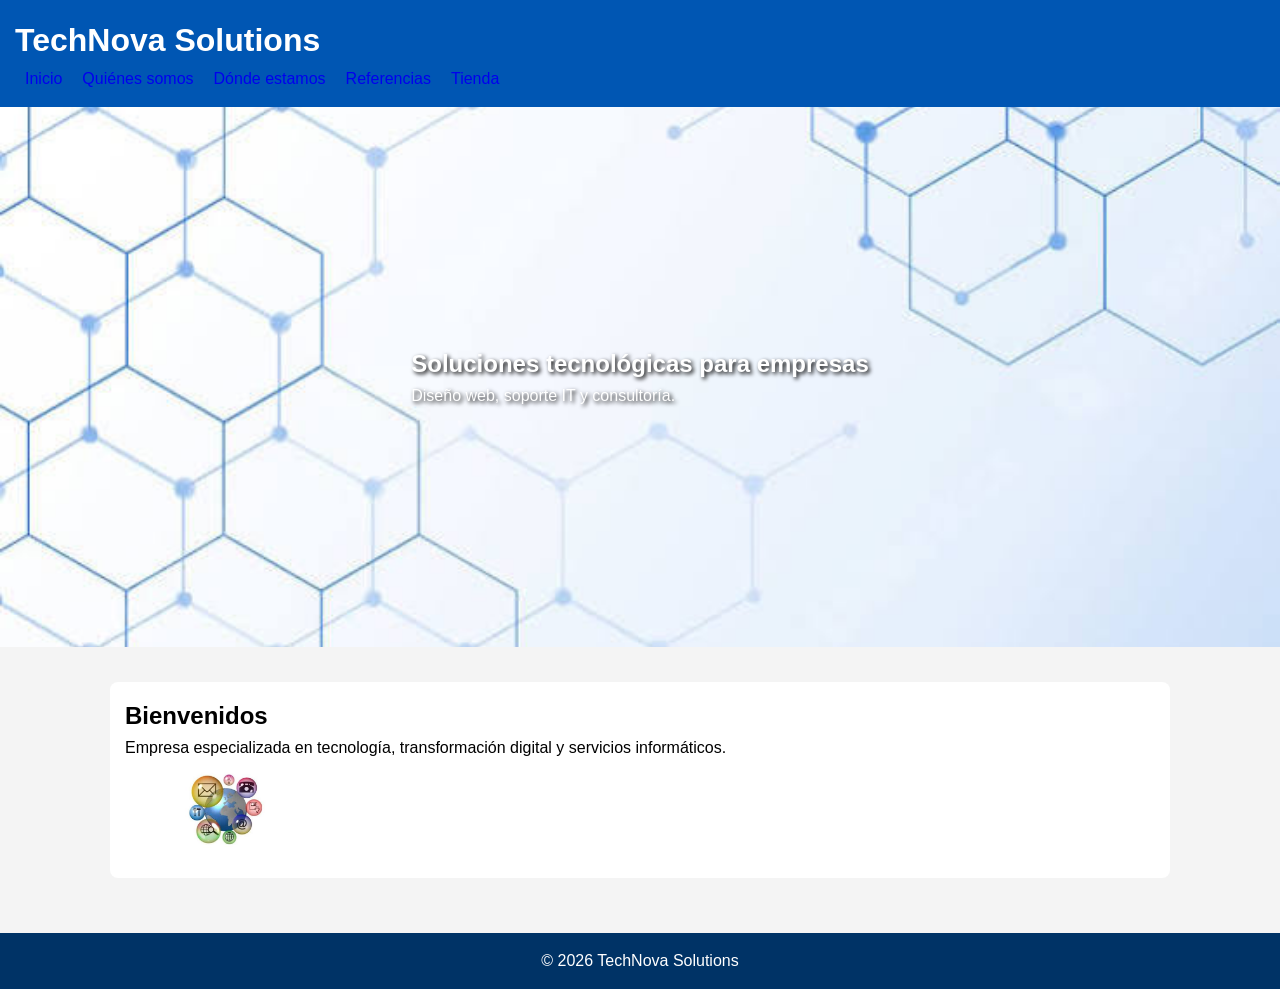
<file: index.html>
<!DOCTYPE html><html lang="es"><head><meta charset="UTF-8"><title>Inicio</title><link rel="stylesheet" href="estilos/estilos.css"></head><body><header><h1>TechNova Solutions</h1><nav><a href="index.html">Inicio</a><a href="quienes.html">Quiénes somos</a><a href="donde.html">Dónde estamos</a><a href="referencias.html">Referencias</a><a href="tienda.html">Tienda</a></nav></header><section class="hero"><div><h2>Soluciones tecnológicas para empresas</h2><p>Diseño web, soporte IT y consultoría.</p></div></section><div class="container"><div class="card"><h2>Bienvenidos</h2><p>Empresa especializada en tecnología, transformación digital y servicios informáticos.</p><img src="imagenes/logo.png" width="200"></div></div><footer>&copy; 2026 TechNova Solutions</footer></body></html>
</file>
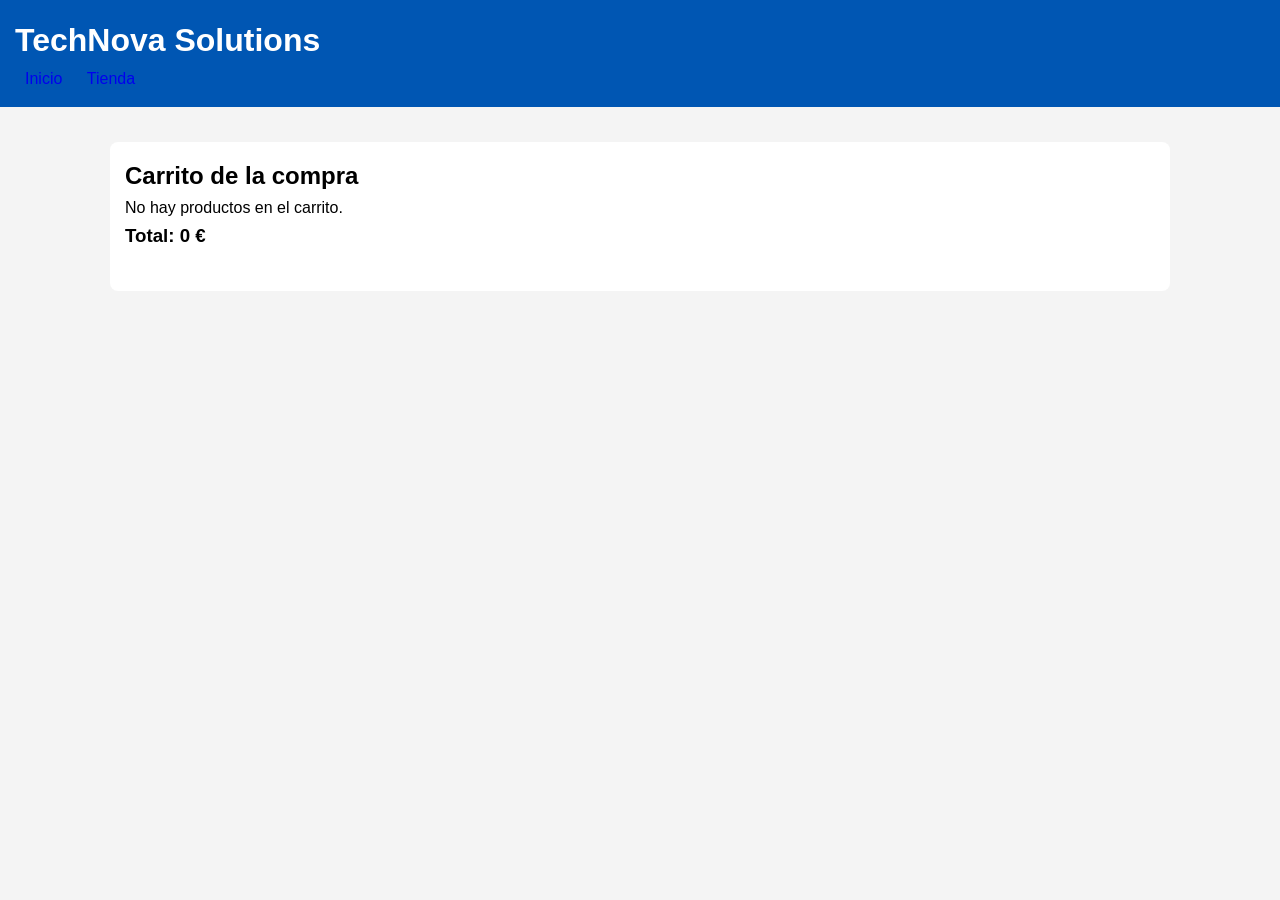
<file: carrito.html>
<!DOCTYPE html>
<html lang="es">
<head>
    <meta charset="UTF-8">
    <meta name="viewport" content="width=device-width, initial-scale=1.0">
    <title>Carrito</title>

    <link rel="stylesheet" href="estilos/estilos.css">
</head>
<body>

    <header>
        <h1>TechNova Solutions</h1>

        <nav>
            <a href="index.html">Inicio</a>
            <a href="tienda.html">Tienda</a>
        </nav>
    </header>

    <div class="container">

        <div class="card">

            <h2>Carrito de la compra</h2>

            <div id="listaProductos"></div>

            <h3 id="total">Total: 0 €</h3>

            <br>

            <a class="btn" href="confirmacion.html">
                Finalizar compra
            </a>

        </div>

    </div>

    <script>

        let carrito =
            JSON.parse(localStorage.getItem("carrito")) || [];

        let lista =
            document.getElementById("listaProductos");

        let total = 0;

        if (carrito.length === 0) {

            lista.innerHTML =
                "<p>No hay productos en el carrito.</p>";
            document.querySelector(".btn").style.display = "none";
        } else {

            carrito.forEach(producto => {

                lista.innerHTML += `
                    <p>
                        ${producto.nombre}
                        - ${producto.precio} €
                    </p>
                `;

                total += producto.precio;

            });

        }

        document.getElementById("total").textContent =
            "Total: " + total + " €";

    </script>

</body>
</html>
</file>
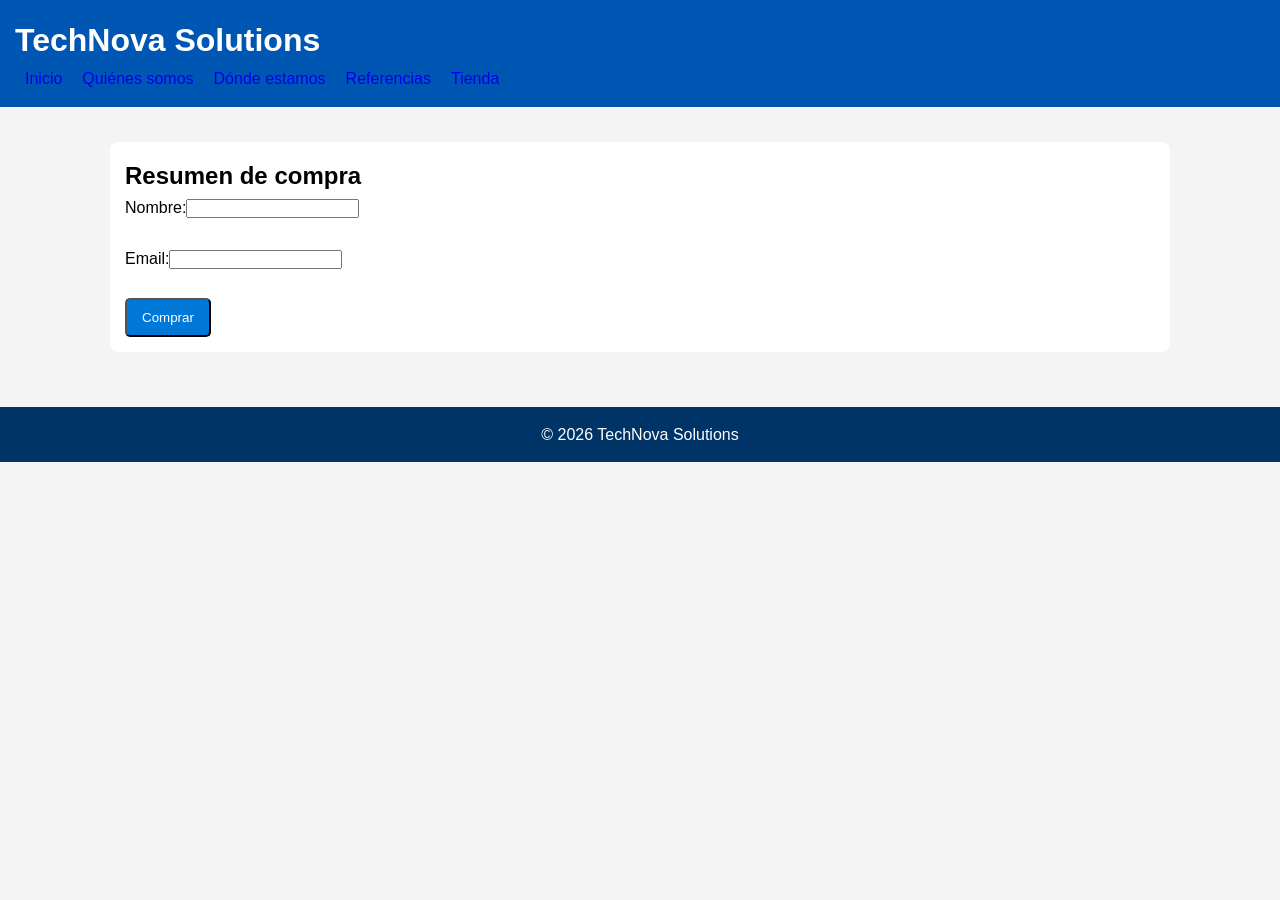
<file: compra.html>
<!DOCTYPE html><html lang="es"><head><meta charset="UTF-8"><title>Compra</title><link rel="stylesheet" href="estilos/estilos.css"></head><body><header><h1>TechNova Solutions</h1><nav><a href="index.html">Inicio</a><a href="quienes.html">Quiénes somos</a><a href="donde.html">Dónde estamos</a><a href="referencias.html">Referencias</a><a href="tienda.html">Tienda</a></nav></header><div class="container"><div class="card"><h2>Resumen de compra</h2><form><label>Nombre:</label><input type="text"><br><br><label>Email:</label><input type="email"><br><br><button class="btn">Comprar</button></form></div></div><footer>&copy; 2026 TechNova Solutions</footer></body></html>
</file>
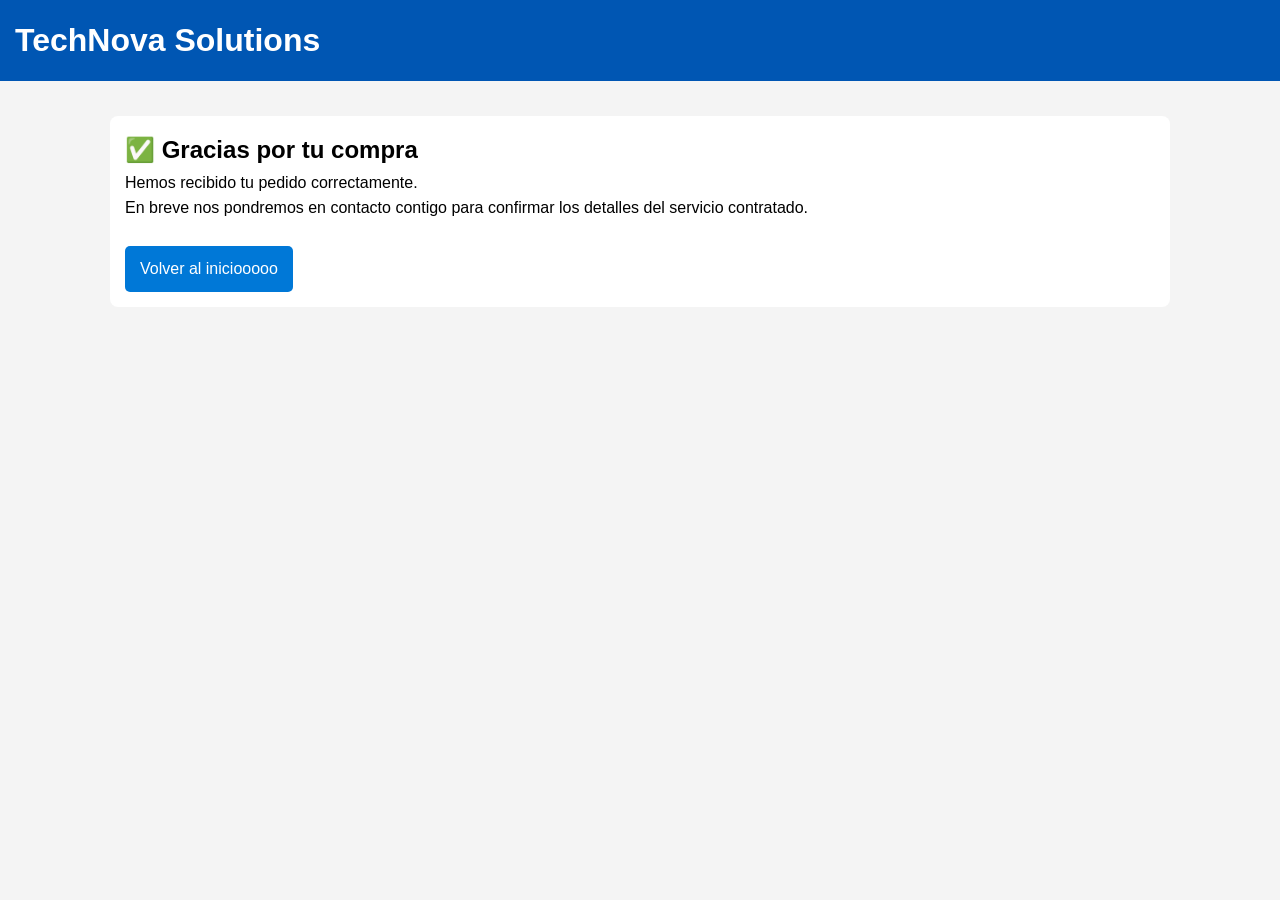
<file: confirmacion.html>
<!DOCTYPE html>
<html lang="es">
<head>
    <meta charset="UTF-8">
    <meta name="viewport" content="width=device-width, initial-scale=1.0">
    <title>Compra realizada</title>

    <link rel="stylesheet" href="estilos/estilos.css">
</head>
<body>

    <header>
        <h1>TechNova Solutions</h1>
    </header>

    <div class="container">

        <div class="card">

            <h2>✅ Gracias por tu compra</h2>

            <p>
                Hemos recibido tu pedido correctamente.
            </p>

            <p>
                En breve nos pondremos en contacto contigo para
                confirmar los detalles del servicio contratado.
            </p>

            <br>

            <a class="btn" href="index.html">
                Volver al iniciooooo
            </a>

        </div>

    </div>

    <script>

        /* Vaciar carrito después de finalizar la compra */

        localStorage.removeItem("carrito");

    </script>

</body>
</html>
</file>
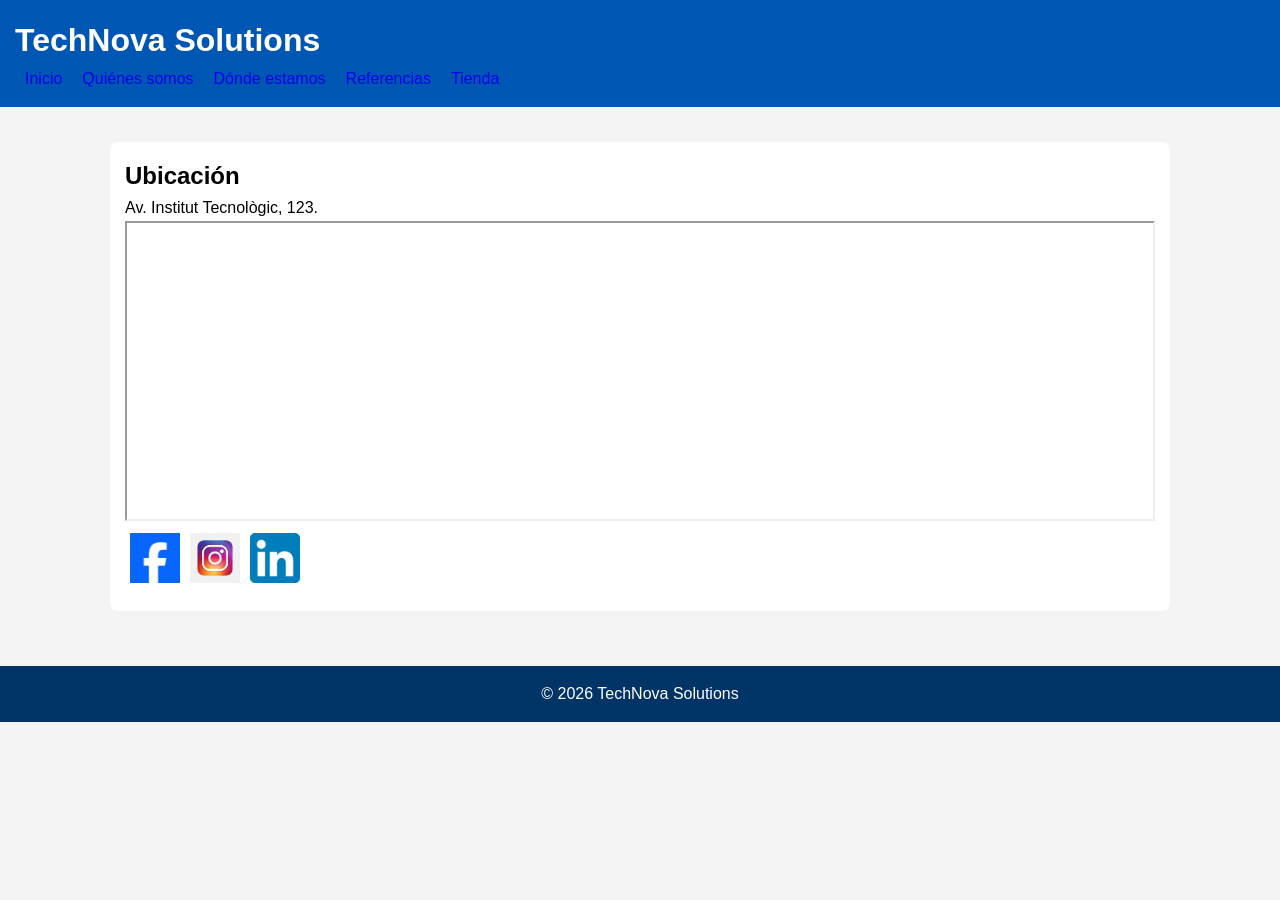
<file: donde.html>
<!DOCTYPE html><html lang="es"><head><meta charset="UTF-8"><title>Dónde estamos</title><link rel="stylesheet" href="estilos/estilos.css"></head><body><header><h1>TechNova Solutions</h1><nav><a href="index.html">Inicio</a><a href="quienes.html">Quiénes somos</a><a href="donde.html">Dónde estamos</a><a href="referencias.html">Referencias</a><a href="tienda.html">Tienda</a></nav></header><div class="container"><div class="card"><h2>Ubicación</h2><p>Av. Institut Tecnològic, 123.</p><iframe src="https://maps.google.com/maps?q=valencia&t=&z=13&ie=UTF8&iwloc=&output=embed" width="100%" height="300"></iframe><div class="social"><img src="imagenes/facebook.png"><img src="imagenes/instagram.png"><img src="imagenes/linkedin.png"></div></div></div><footer>&copy; 2026 TechNova Solutions</footer></body></html>
</file>
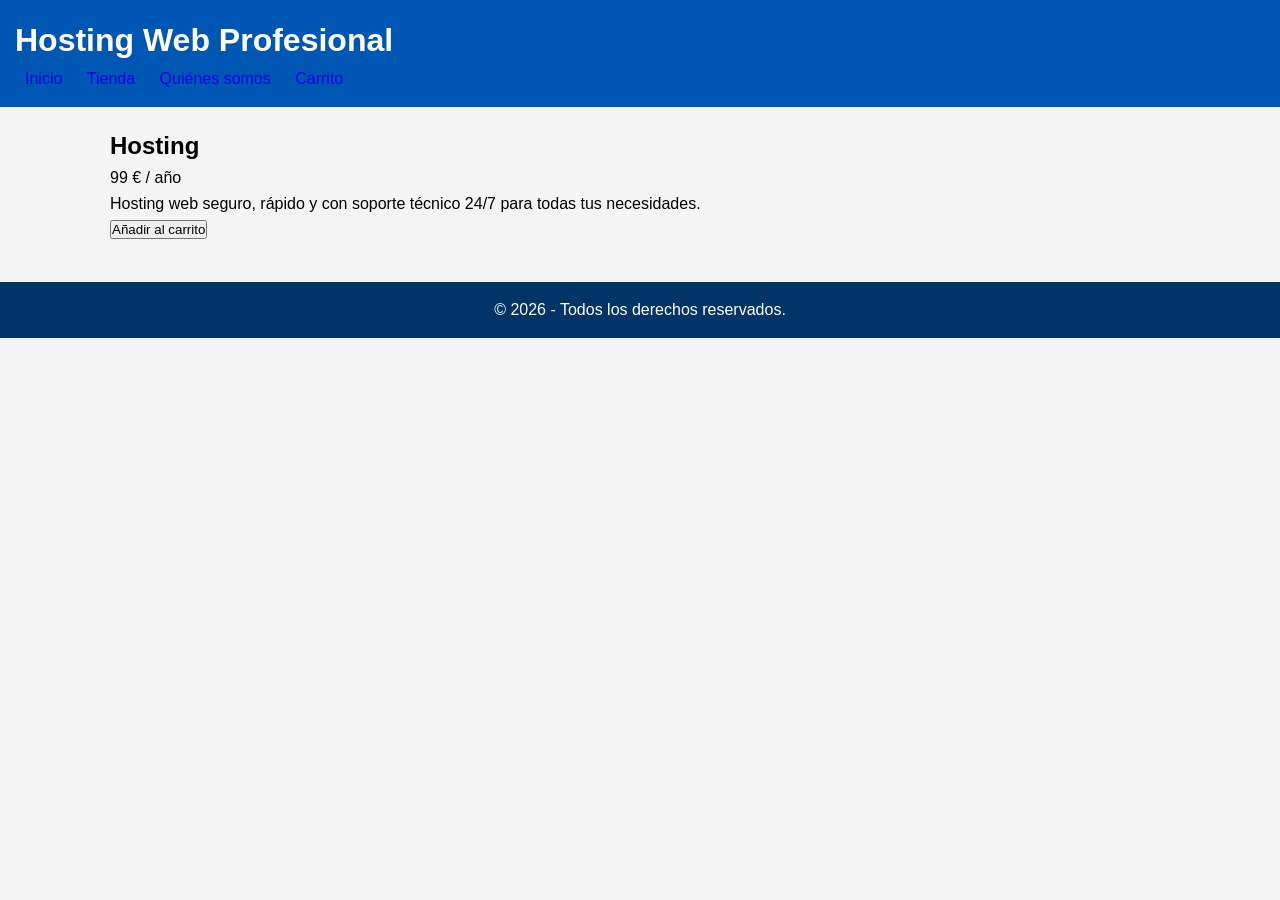
<file: hosting.html>
<!DOCTYPE html>
<html lang="es">
<head>
    <meta charset="UTF-8">
    <meta name="viewport" content="width=device-width, initial-scale=1.0">
    <title>Hosting - Tienda</title>
    <link rel="stylesheet" href="estilos/estilos.css">
</head>
<body>
    <header>
        <h1>Hosting Web Profesional</h1>
        <nav>
            <a href="index.html">Inicio</a>
            <a href="tienda.html">Tienda</a>
            <a href="quienes.html">Quiénes somos</a>
            <a href="carrito.html">Carrito</a>
        </nav>
    </header>

    <main class="container">
        <div class="tarjeta">
            <h2>Hosting</h2>
            <p class="precio">99 € / año</p>
            <p>Hosting web seguro, rápido y con soporte técnico 24/7 para todas tus necesidades.</p>
            <!-- Botón para añadir al carrito con JavaScript / localStorage -->
            <button onclick="agregarAlCarrito('Hosting', 99)">Añadir al carrito</button>
        </div>
    </main>

    <footer>
        <p>&copy; 2026 - Todos los derechos reservados.</p>
    </footer>
</body>
</html>
</file>
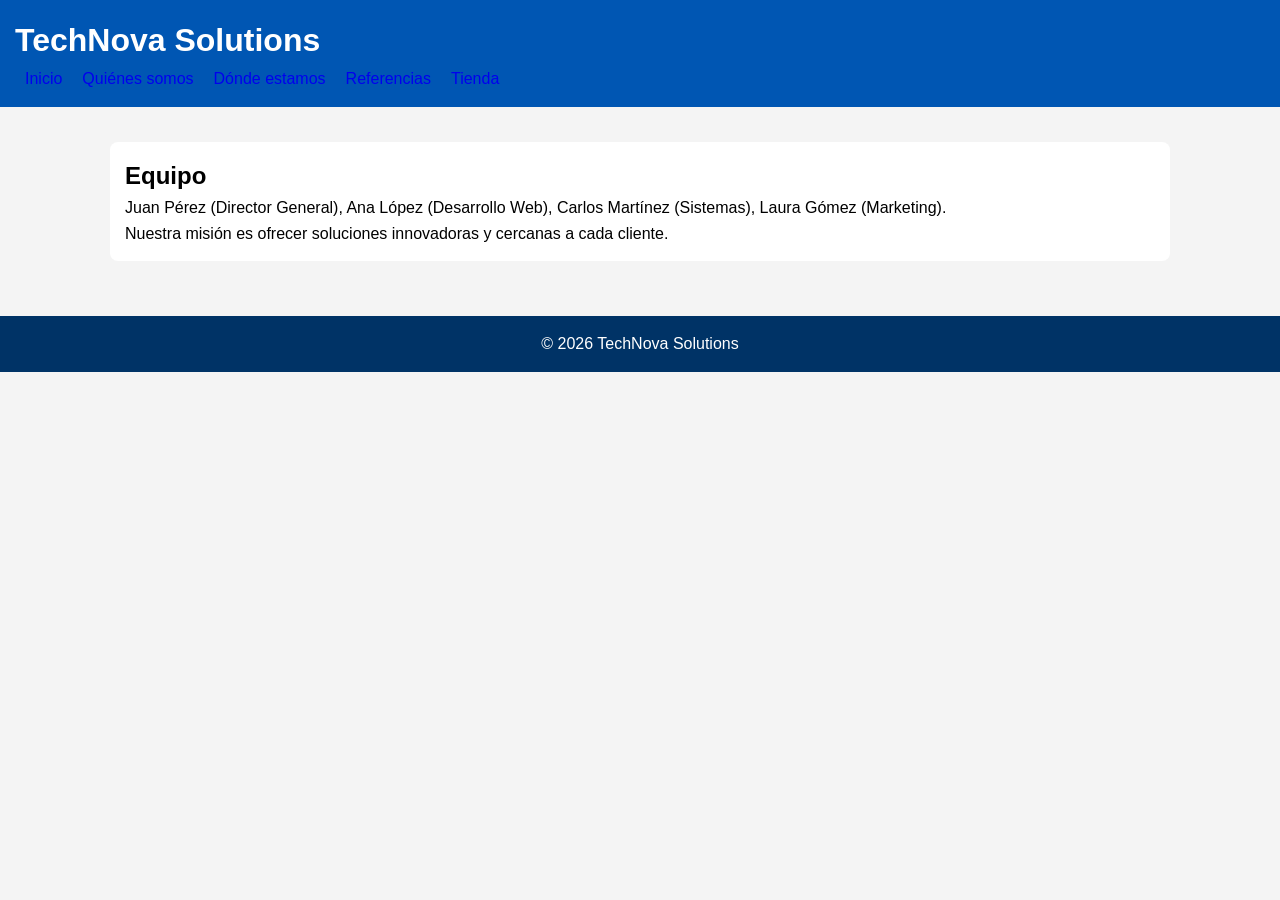
<file: quienes.html>
<!DOCTYPE html><html lang="es"><head><meta charset="UTF-8"><title>Quienes somos</title><link rel="stylesheet" href="estilos/estilos.css"></head><body><header><h1>TechNova Solutions</h1><nav><a href="index.html">Inicio</a><a href="quienes.html">Quiénes somos</a><a href="donde.html">Dónde estamos</a><a href="referencias.html">Referencias</a><a href="tienda.html">Tienda</a></nav></header><div class="container"><div class="card"><h2>Equipo</h2><p>Juan Pérez (Director General), Ana López (Desarrollo Web), Carlos Martínez (Sistemas), Laura Gómez (Marketing).</p><p>Nuestra misión es ofrecer soluciones innovadoras y cercanas a cada cliente.</p></div></div><footer>&copy; 2026 TechNova Solutions</footer></body></html>
</file>
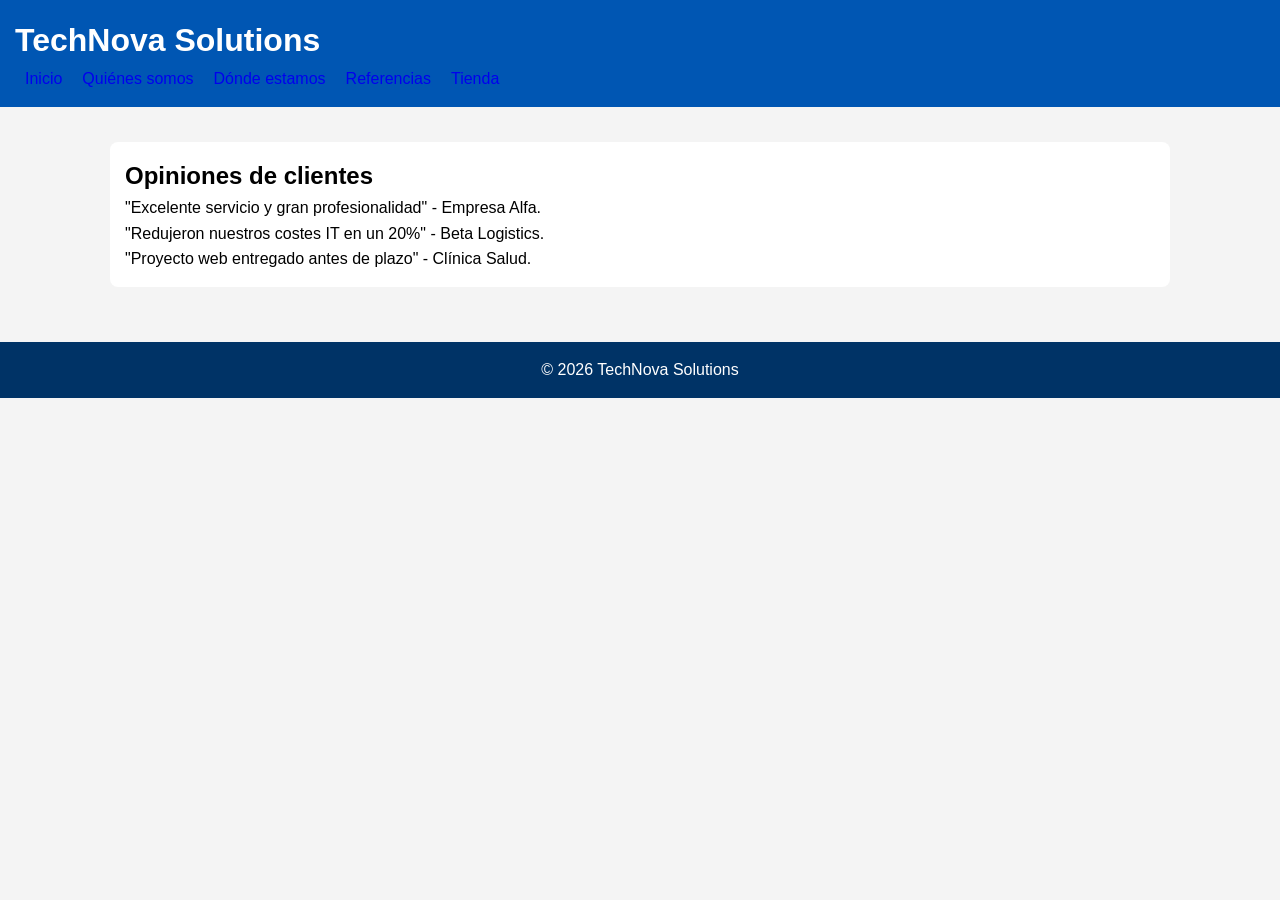
<file: referencias.html>
<!DOCTYPE html><html lang="es"><head><meta charset="UTF-8"><title>Referencias</title><link rel="stylesheet" href="estilos/estilos.css"></head><body><header><h1>TechNova Solutions</h1><nav><a href="index.html">Inicio</a><a href="quienes.html">Quiénes somos</a><a href="donde.html">Dónde estamos</a><a href="referencias.html">Referencias</a><a href="tienda.html">Tienda</a></nav></header><div class="container"><div class="card"><h2>Opiniones de clientes</h2><p>"Excelente servicio y gran profesionalidad" - Empresa Alfa.</p><p>"Redujeron nuestros costes IT en un 20%" - Beta Logistics.</p><p>"Proyecto web entregado antes de plazo" - Clínica Salud.</p></div></div><footer>&copy; 2026 TechNova Solutions</footer></body></html>
</file>
<file: estilos/estilos.css>
*{margin:0;padding:0;box-sizing:border-box}body{font-family:Helvetica, Arial, sans-serif;line-height:1.6;background:#f4f4f4}header{background:#0056b3;color:#ffffff;padding:15px}nav a{color:#black;text-decoration:none;margin:0 10px}nav a:hover{text-decoration:underline}.hero{background:url("../imagenes/fondo.jpg") center/cover;height:60vh;color:white;display:flex;align-items:center;justify-content:center;text-shadow:2px 2px 4px #000}.container{width:90%;max-width:1100px;margin:auto;padding:20px}.card{background:white;padding:15px;margin:15px 0;border-radius:8px}.productos{display:grid;grid-template-columns:repeat(auto-fit,minmax(220px,1fr));gap:15px}.producto img{width:100%;height:160px;object-fit:cover}.btn{display:inline-block;background:#0078d7;color:white;padding:10px 15px;text-decoration:none;border-radius:5px}.social img{width:50px;margin:5px}footer{background:#003366;color:#fff;text-align:center;padding:15px;margin-top:20px}
.negro{color:black;}
</file>
